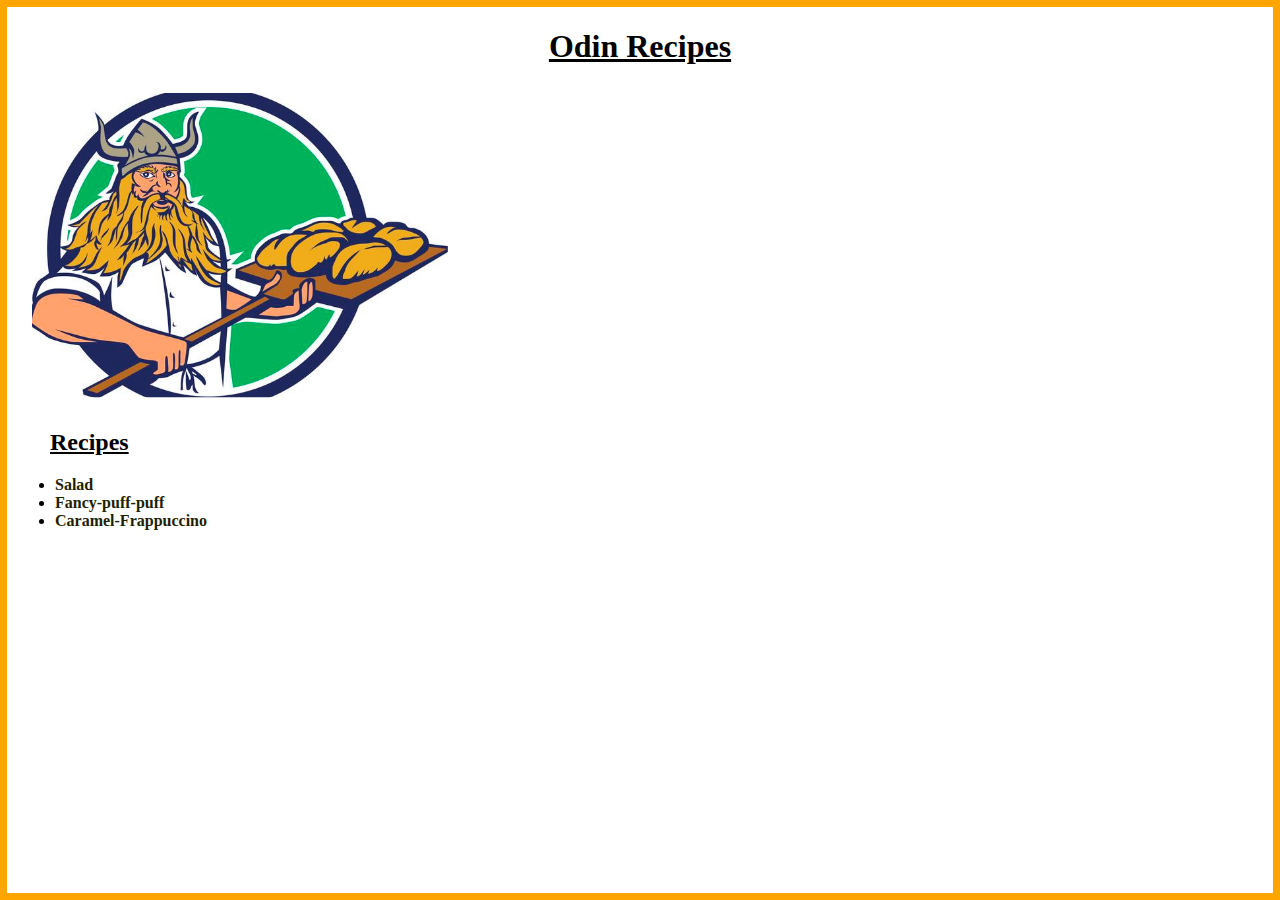
<file: index.html>
<!DOCTYPE html>
<html lang="en">
  <head>
    <meta charset="UTF-8" />
    <meta http-equiv="X-UA-Compatible" content="IE=edge" />
    <meta name="viewport" content="width=device-width, initial-scale=1.0" />
    <title>My Odin Recipes</title>
    <link rel="stylesheet" href="style.css">
  </head>
  <body>
    <h1>Odin Recipes</h1>
    <img src="Odin.png" alt="cooking-viking" />
    <h2>Recipes</h2>

    <ul>
      <li><a href="recipes/Salad/salad.html" target="_blank">Salad</a></li>
      <li>
        <a href="recipes/Fried-boursin-balls/balls.html" target="_blank"
          >Fancy-puff-puff</a
        >
      </li>
      <li>
        <a href="recipes/Frappuccino/Frappuccino.html" target="_blank"
          >Caramel-Frappuccino</a
        >
      </li>
    </ul>
  </body>
</html>
</file>
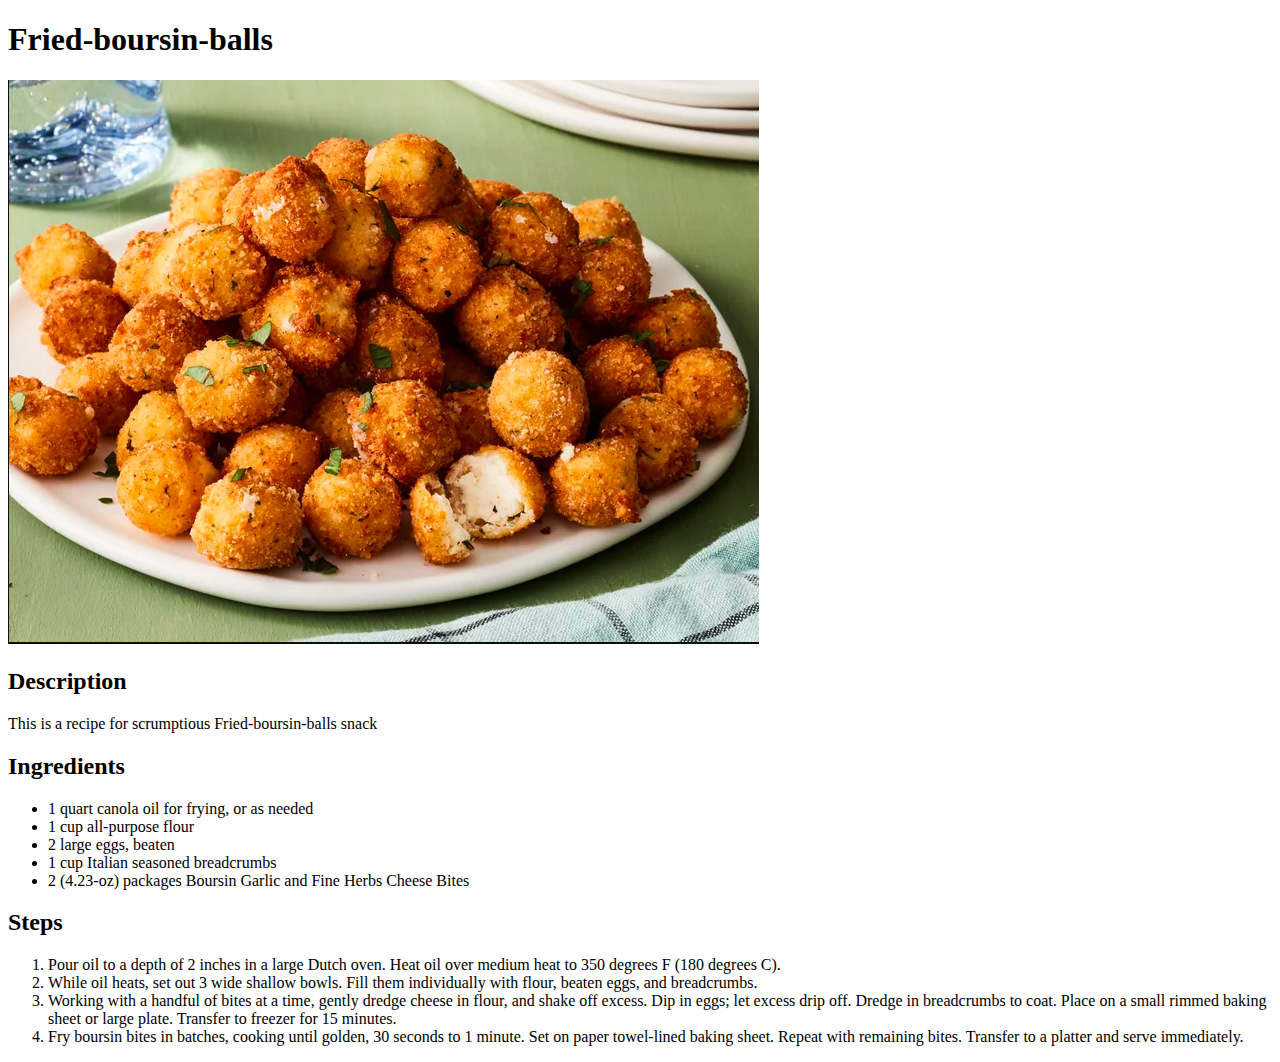
<file: recipes/Fried-boursin-balls/index.html>
<!DOCTYPE html>
<html lang="en">
  <head>
    <meta charset="utf-8" />
    <title>Fried-boursin-balls Recipe</title>
  </head>
  <body>
    <h1>Fried-boursin-balls</h1>
    <img src="images/Fried-boursin-balls.png" alt="fancy_puff-puff" />
    <h2>Description</h2>
    <p>This is a recipe for scrumptious Fried-boursin-balls snack</p>
    <h2>Ingredients</h2>
    <ul>
      <li>1 quart canola oil for frying, or as needed</li>
      <li>1 cup all-purpose flour</li>
      <li>2 large eggs, beaten</li>
      <li>1 cup Italian seasoned breadcrumbs</li>
      <li>2 (4.23-oz) packages Boursin Garlic and Fine Herbs Cheese Bites</li>
    </ul>

    <h2>Steps</h2>

    <ol>
      <li>
        Pour oil to a depth of 2 inches in a large Dutch oven. Heat oil over
        medium heat to 350 degrees F (180 degrees C).
      </li>
      <li>
        While oil heats, set out 3 wide shallow bowls. Fill them individually
        with flour, beaten eggs, and breadcrumbs.
      </li>
      <li>
        Working with a handful of bites at a time, gently dredge cheese in
        flour, and shake off excess. Dip in eggs; let excess drip off. Dredge in
        breadcrumbs to coat. Place on a small rimmed baking sheet or large
        plate. Transfer to freezer for 15 minutes.
      </li>
      <li>
        Fry boursin bites in batches, cooking until golden, 30 seconds to 1
        minute. Set on paper towel-lined baking sheet. Repeat with remaining
        bites. Transfer to a platter and serve immediately.
      </li>
    </ol>
  </body>
</html>
</file>
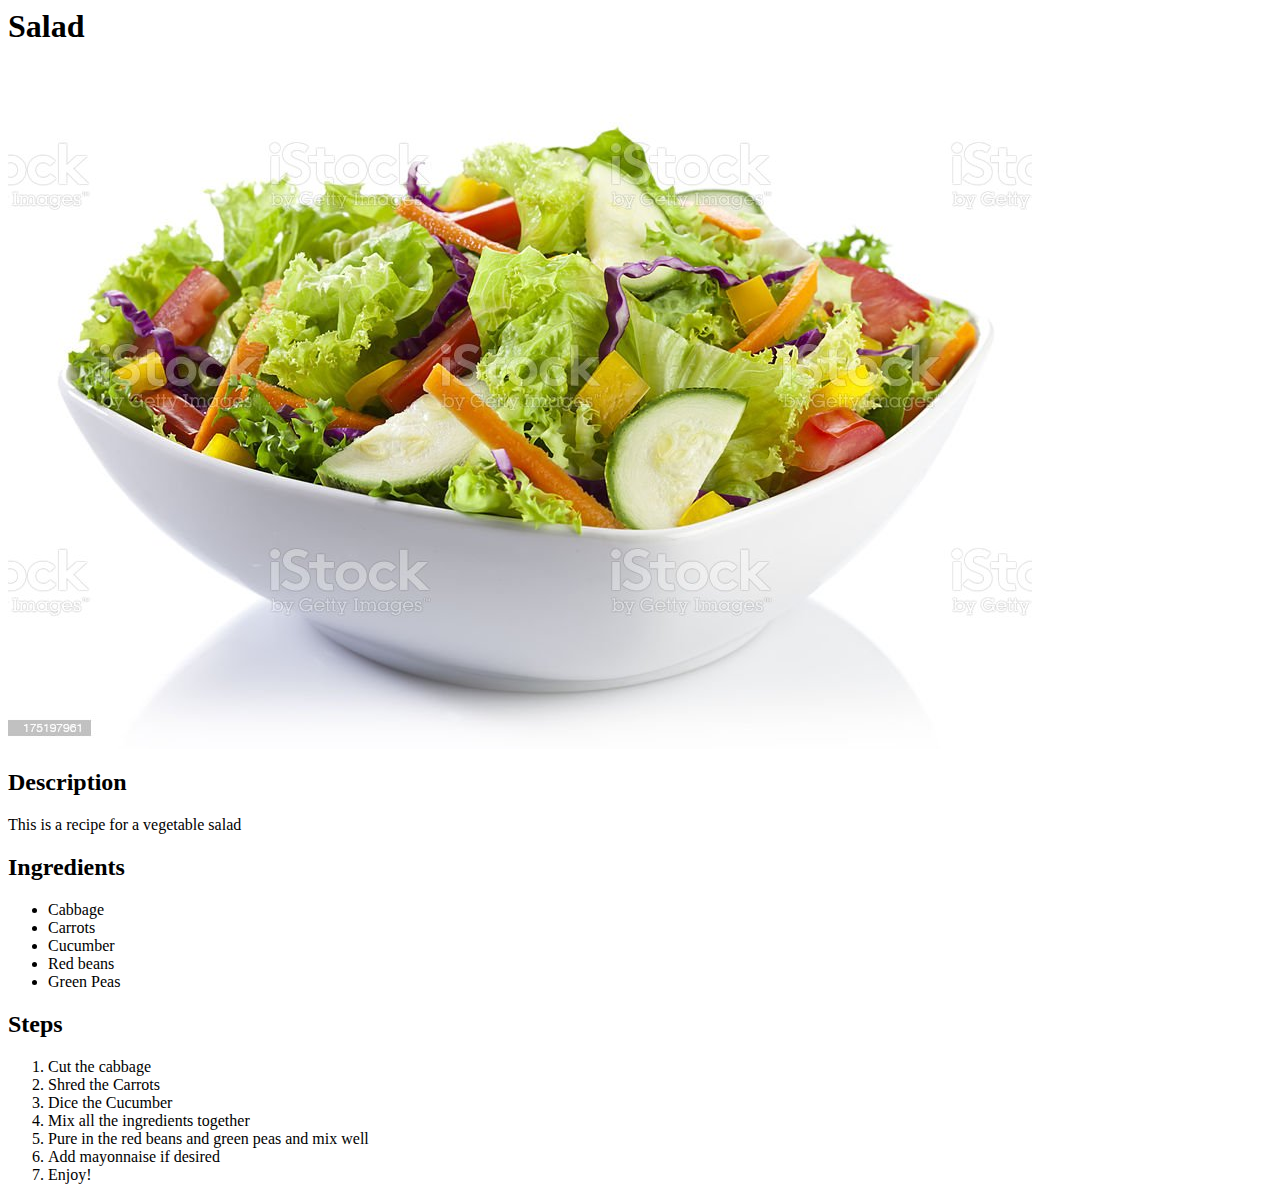
<file: recipes/salad.html>
<DOCTYPE html>
  <html lang="en">
    <head>
      <meta charset="utf-8" />
      <title>Salad Recipe</title>
    </head>
    <body>
      <h1>Salad</h1>
      <img src="salad.jpg" alt="salad" />
      <h2>Description</h2>
      <p>This is a recipe for a vegetable salad</p>
      <h2>Ingredients</h2>
      <ul>
        <li>Cabbage</li>
        <li>Carrots</li>
        <li>Cucumber</li>
        <li>Red beans</li>
        <li>Green Peas</li>
      </ul>
      <h2>Steps</h2>
      <ol>
        <li>Cut the cabbage</li>
        <li>Shred the Carrots</li>
        <li>Dice the Cucumber</li>
        <li>Mix all the ingredients together</li>
        <li>Pure in the red beans and green peas and mix well</li>
        <li>Add mayonnaise if desired</li>
        <li>Enjoy!</li>
      </ol>
    </body>
    </html>
</file>
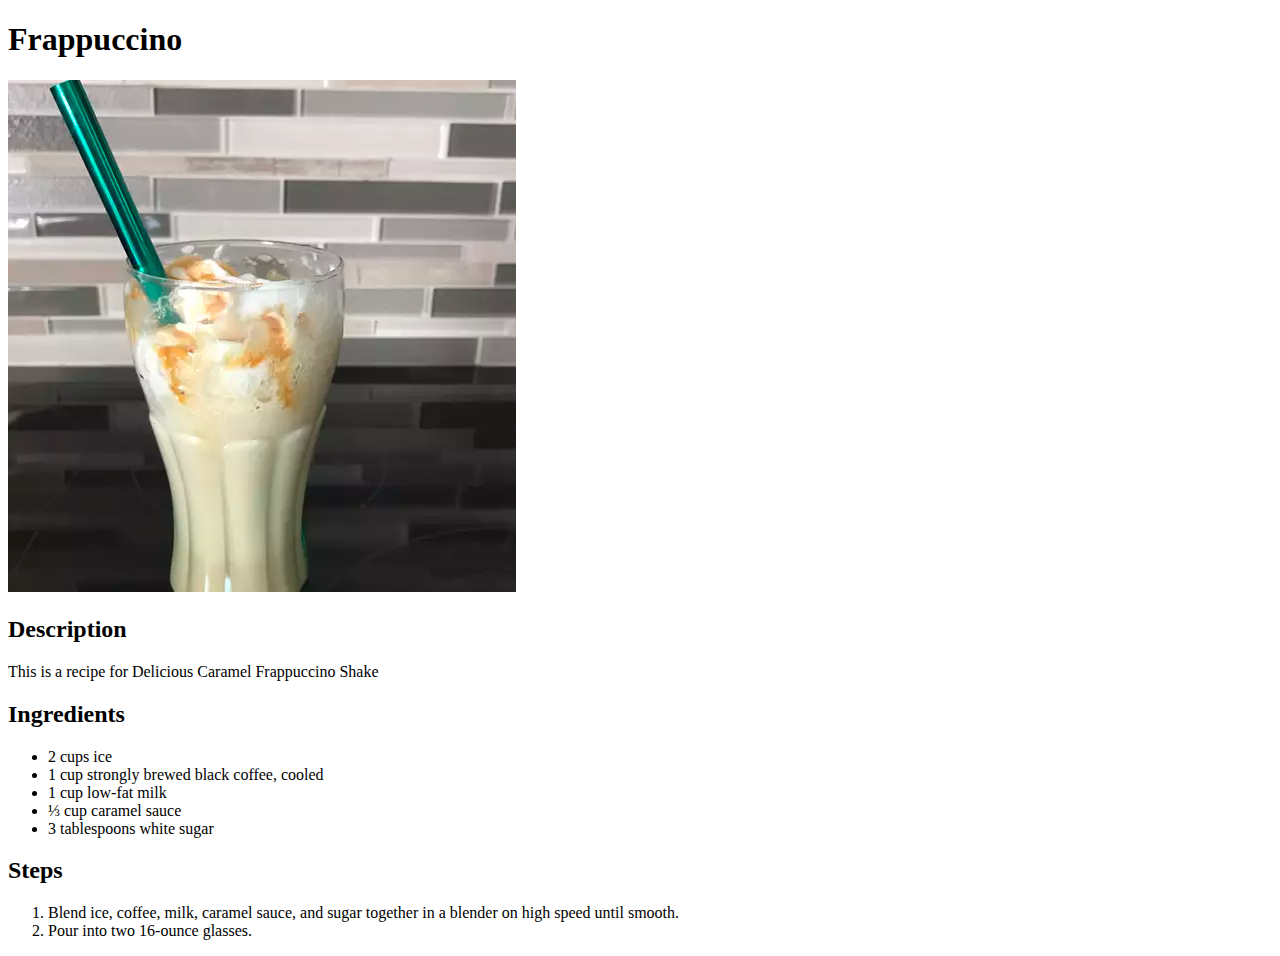
<file: recipes/Frappuccino/Frappuccino.html>
<!DOCTYPE html>
<html lang="en">
  <head>
    <meta charset="utf-8" />
    <title>Frappuccino</title>
  </head>
  <body>
    <h1>Frappuccino</h1>
    <img src="Frappuccino.png" alt="Coffie-Milkshake" />
    <h2>Description</h2>
    <p>This is a recipe for Delicious Caramel Frappuccino Shake</p>
    <h2>Ingredients</h2>
    <ul>
      <li>2 cups ice</li>
      <li>1 cup strongly brewed black coffee, cooled</li>
      <li>1 cup low-fat milk</li>
      <li>⅓ cup caramel sauce</li>
      <li>3 tablespoons white sugar</li>
    </ul>

    <h2>Steps</h2>

    <ol>
      <li>
        Blend ice, coffee, milk, caramel sauce, and sugar together in a blender
        on high speed until smooth.
      </li>
      <li>Pour into two 16-ounce glasses.</li>
    </ol>
  </body>
</html>
</file>
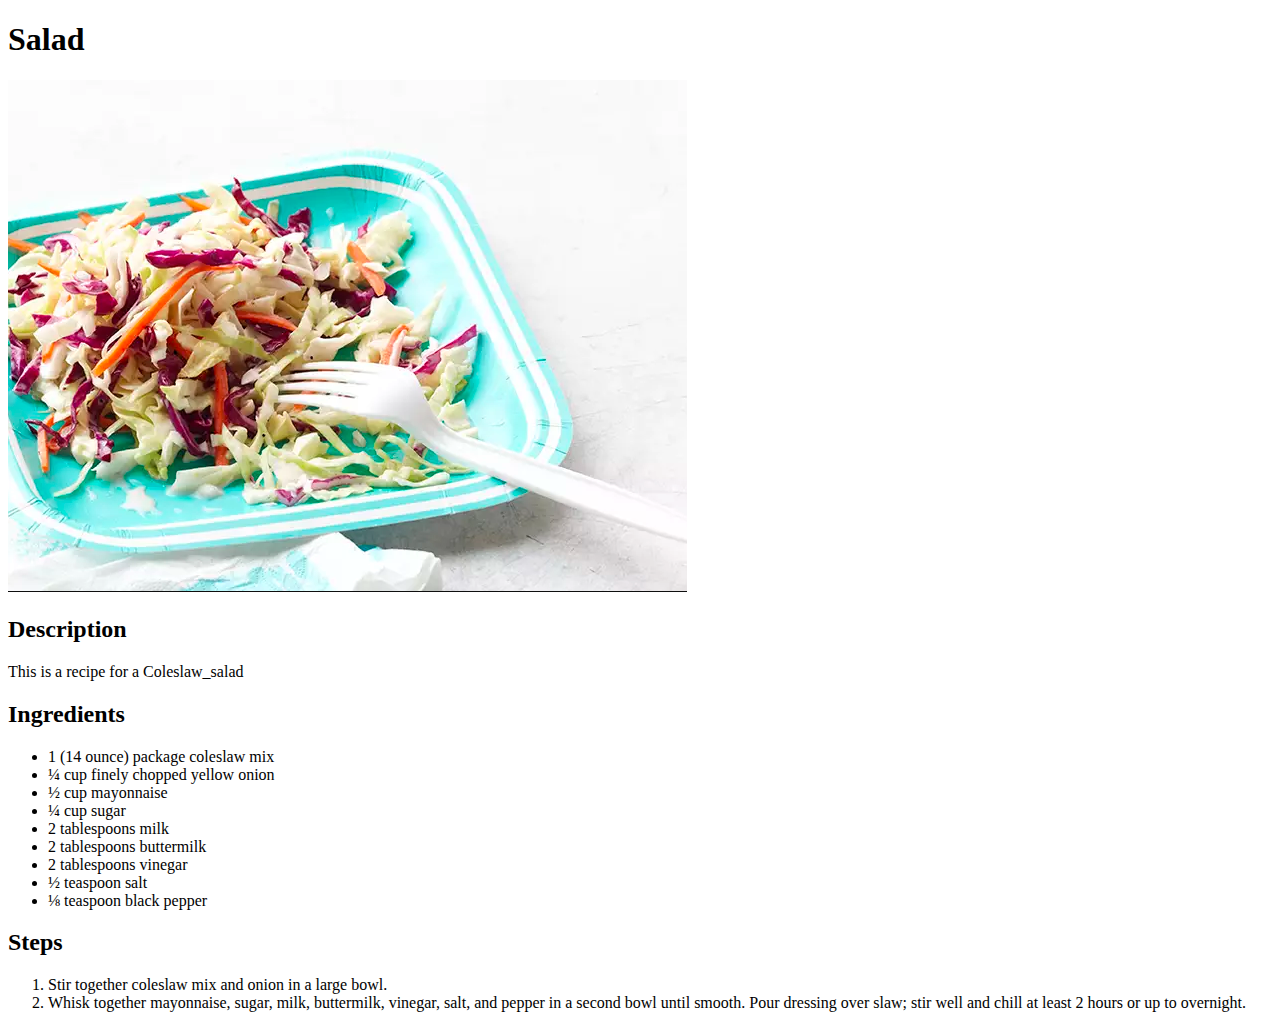
<file: recipes/Salad/salad.html>
<!DOCTYPE html>
  <html lang="en">
    <head>
      <meta charset="utf-8" />
      <title>Salad Recipe</title>
    </head>
    <body>
      <h1>Salad</h1>
      <img src="images/Coleslaw_salad.png" alt="salad" />
      <h2>Description</h2>
      <p>This is a recipe for a Coleslaw_salad</p>
      <h2>Ingredients</h2>
      <ul>
        <li>1 (14 ounce) package coleslaw mix</li>
        <li>¼ cup finely chopped yellow onion</li>
        <li>½ cup mayonnaise</li>
        <li>¼ cup sugar</li>
        <li>2 tablespoons milk</li>
        <li>2 tablespoons buttermilk</li>
        <li>2 tablespoons vinegar</li>
        <li>½ teaspoon salt</li>
        <li>⅛ teaspoon black pepper</li>
      </ul>
      <h2>Steps</h2>
      <ol>
        <li>Stir together coleslaw mix and onion in a large bowl.</li>
        <li>
          Whisk together mayonnaise, sugar, milk, buttermilk, vinegar, salt, and
          pepper in a second bowl until smooth. Pour dressing over slaw; stir
          well and chill at least 2 hours or up to overnight.
        </li>
      </ol>
    </body>
  </html>
</file>
<file: style.css>
*{
  box-sizing: border-box;
}

html{
  background-color: #fff;
  border: 7px solid orange;
  height: 100vh;
}

h1{
  text-align: center;
  text-decoration: underline;
}

h2{
  margin-left: 35px;
  text-decoration: underline;
}

a{
  text-decoration: none;
  color: rgb(31, 31, 2);
  font-weight: bolder;
}

a:hover{
  color: red;
}

a:active{
  color:green;
}

a:visited{
  color: purple;
}
</file>
